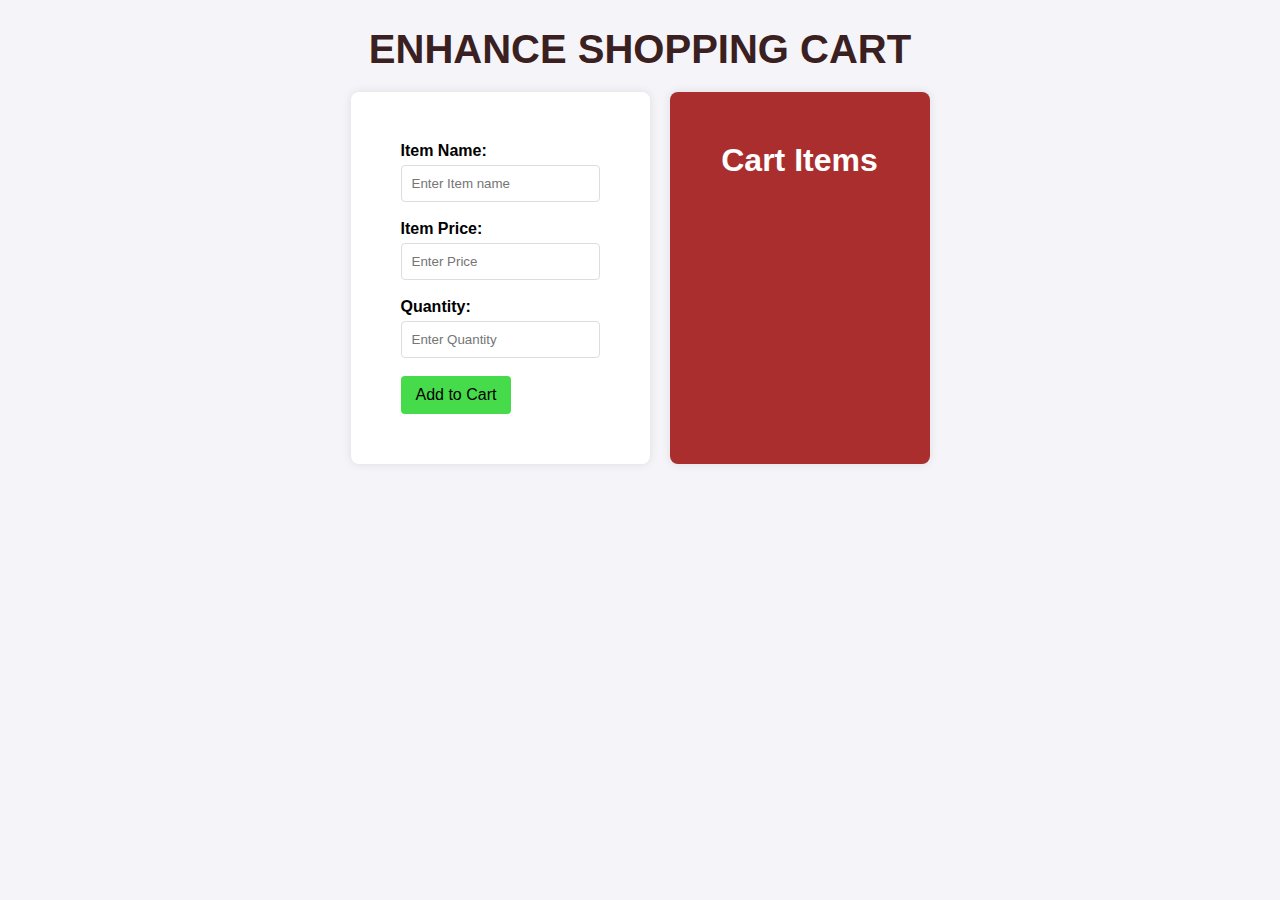
<file: index.html>
<!DOCTYPE html>
<html lang="en">
<head>
    <meta charset="UTF-8">
    <meta name="viewport" content="width=device-width, initial-scale=1.0">
    <title>Form Information</title>
    <link rel="stylesheet" href="styles.css">
    <style>
       
body {
    font-family: Arial, sans-serif;
    background-color: #f4f4f9;
    margin: 0;
    padding: 0;
 
}

.main-container {
    display: flex;
    justify-content: center;
    align-items: center;
}

center {
    display: block;
    margin: 0 auto;
    padding: 20px;
    max-width: 600px;
}


h1 {
    color: rgb(58, 32, 32);
    font-size: 2.5em;
    margin-bottom: 20px;
    text-align: center;
}

h2 {
    color: #fff;
    font-size: 2em;
    margin-top: 20px;
    text-align: center;

}


#info-form {
    background: #fff;
    border-radius: 8px;
    box-shadow: 0 0 10px rgba(0, 0, 0, 0.1);
    padding: 50px;
    
}

label {
    font-weight: bold;
    display: block;
    margin-bottom: 5px;
}

input[type="text"],
input[type="number"] {
    width: calc(100% - 22px);
    padding: 10px;
    border: 1px solid #ddd;
    border-radius: 4px;
}

input[type="checkbox"] {
    margin-right: 10px;
}

button {
    background-color: #46db4b;
    color: rgb(0, 0, 0);
    padding: 10px 15px;
    border: none;
    border-radius: 4px;
    cursor: pointer;
    font-size: 1em;
}

button:hover {
    background-color: #7de082;
}

.wrap {
    display: flex;
    gap: 20px;
}


#Summary {
    width: 200px;
    background: #aa2e2e;
    border-radius: 8px;
    box-shadow: 0 0 10px rgba(0, 0, 0, 0.1);
    padding: 30px;
    color: white;
    text-align: center;
}

.summary-item {
    border-bottom: 1px solid #ddd;
    padding: 11px 0;
}

.summary-item:last-child {
    border-bottom: none;
}

.summary-item button {
    
    background-color: #030303;
    color: white;
    padding: 5px 10px;
    border: none;
    border-radius: 4px;
    cursor: pointer;
    font-size: 0.9em;
    
}

.summary-item button:hover {
    background-color: #180c0c;
}

    </style>
</head>
<body>
        <h1>ENHANCE SHOPPING CART</h1>
        <div class="main-container">
            <div class="wrap">
                <form id="info-form">
                    <label for="item-name">Item Name: </label>
                    <input type="text" id="item-name" placeholder="Enter Item name"><br><br>
        
                    <label for="price">Item Price: </label>
                    <input type="number" id="price" placeholder="Enter Price"><br><br>
        
                    <label for="quantity">Quantity: </label>
                    <input type="number" id="quantity" placeholder="Enter Quantity"><br><br>
        
        
                    <button type="submit" id="addTodo">Add to Cart</button>
                </form>
        
              
                <div id="Summary">
                    <h2>Cart Items</h2>
                </div>
            </div>
        </div>

    <script src="script.js"></script>
</body>
</html>
</file>
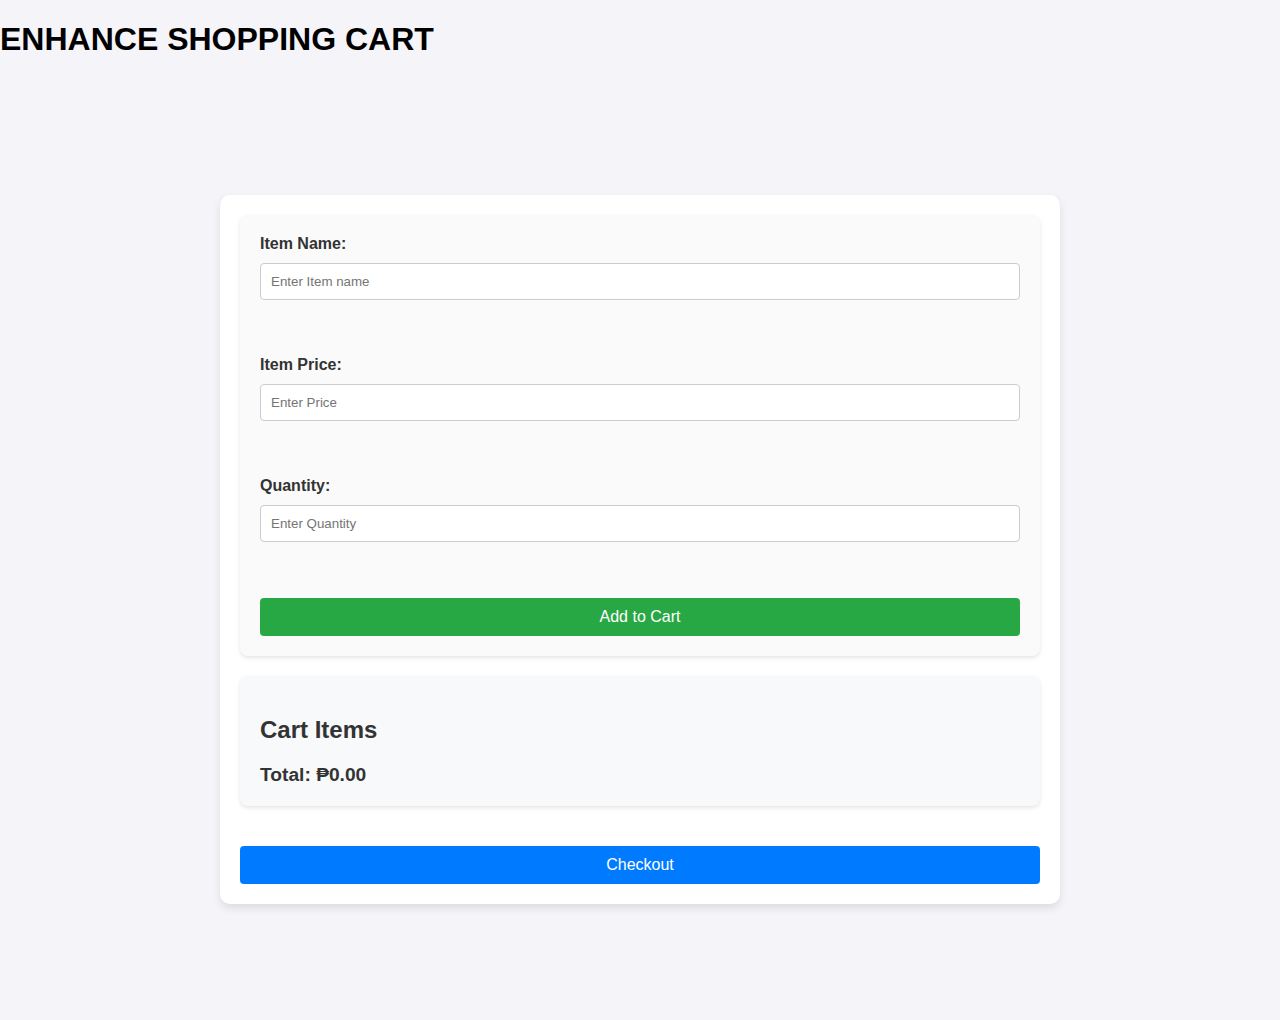
<file: index1.html>
<!DOCTYPE html>
<html lang="en">
<head>
    <meta charset="UTF-8">
    <meta name="viewport" content="width=device-width, initial-scale=1.0">
    <title>Form Information</title>
    <link rel="stylesheet" href="styles.css">
    <style>
        /* General body and container styles */
body {
    font-family: Arial, sans-serif;
    background-color: #f4f4f9;
    margin: 0;
    padding: 0;
}

.main-container {
    display: flex;
    justify-content: center;
    align-items: center;
    min-height: 100vh;
    padding: 20px;
}

.wrap {
    display: flex;
    flex-direction: column;
    gap: 20px;
    width: 100%;
    max-width: 800px;
    background-color: #fff;
    border-radius: 10px;
    box-shadow: 0 4px 8px rgba(0, 0, 0, 0.1);
    padding: 20px;
}

/* Form styles */
#info-form {
    display: flex;
    flex-direction: column;
    gap: 10px;
    background-color: #fafafa;
    padding: 20px;
    border-radius: 8px;
    box-shadow: 0 2px 4px rgba(0, 0, 0, 0.1);
}

label {
    font-weight: bold;
    color: #333;
}

input[type="text"],
input[type="number"] {
    width: 100%;
    padding: 10px;
    border: 1px solid #ccc;
    border-radius: 4px;
    box-sizing: border-box;
}

button {
    background-color: #28a745;
    color: #fff;
    padding: 10px 15px;
    border: none;
    border-radius: 4px;
    cursor: pointer;
    font-size: 1em;
}

button:hover {
    background-color: #218838;
}

/* Summary styles */
#Summary {
    background-color: #f8f9fa;
    border-radius: 8px;
    box-shadow: 0 2px 4px rgba(0, 0, 0, 0.1);
    padding: 20px;
    color: #333;
}

.summary-item {
    display: flex;
    align-items: center;
    gap: 15px;
    padding: 10px;
    border-bottom: 1px solid #ddd;
}

.summary-item:last-child {
    border-bottom: none;
}

.summary-item input[type="checkbox"] {
    cursor: pointer;
}

.summary-item p {
    margin: 0;
    flex-grow: 1;
    color: #333;
}

.summary-item button {
    background-color: #dc3545;
    color: #fff;
    padding: 5px 10px;
    border: none;
    border-radius: 4px;
    cursor: pointer;
    font-size: 0.9em;
    margin-left: 10px;
}

.summary-item button:hover {
    background-color: #c82333;
}

/* Checkout button styles */
.checkout-button {
    background-color: #007bff;
    color: #fff;
    padding: 10px 20px;
    border: none;
    border-radius: 4px;
    cursor: pointer;
    font-size: 1em;
    display: block;
    text-align: center;
    margin-top: 20px;
    width: 100%;
}

.checkout-button:hover {
    background-color: #0056b3;
}

        /* Existing styles here */
        /* Add additional styles if needed */
        .checkout-button {
            background-color: #007bff;
            color: white;
            padding: 10px 20px;
            border: none;
            border-radius: 4px;
            cursor: pointer;
            font-size: 1em;
            margin-top: 20px;
            display: block;
            text-align: center;
        }

        .checkout-button:hover {
            background-color: #0056b3;
        }
        
        .summary-item input[type="checkbox"] {
            margin-right: 10px;
        }

        .total-amount {
            font-size: 1.2em;
            font-weight: bold;
            margin-top: 20px;
            color: #333;
        }
    </style>
</head>
<body>
    <h1>ENHANCE SHOPPING CART</h1>
    <div class="main-container">
        <div class="wrap">
            <form id="info-form">
                <label for="item-name">Item Name: </label>
                <input type="text" id="item-name" placeholder="Enter Item name"><br><br>
    
                <label for="price">Item Price: </label>
                <input type="number" id="price" placeholder="Enter Price"><br><br>
    
                <label for="quantity">Quantity: </label>
                <input type="number" id="quantity" placeholder="Enter Quantity"><br><br>
    
                <button type="submit" id="addTodo">Add to Cart</button>
            </form>
    
            <div id="Summary">
                <h2>Cart Items</h2>
                <div id="totalAmount" class="total-amount">Total: ₱0.00</div>
            </div>
    
            <button id="checkoutButton" class="checkout-button">Checkout</button>
        </div>
    </div>

    <script src="script1.js"></script>
</body>
</html>
</file>
<file: styles.css>
#body {
    text-align: center;
    font-family: Avenir, Helvetica, Arial, sans-serif;
    color: #2c3e50;
    margin-top: 60px;
  }
  .body {
    max-width: 600px;
    margin: auto;
    padding: 20px;
    background: #f9f9f9;
    border-radius: 8px;
    box-shadow: 0 2px 8px rgba(0, 0, 0, 0.2);
  }
  .h1{
    color: red;
    width: 100;
    padding: 10px;
    margin-right: 10px;
    border: 1px solid #ccc;
    border-radius: 4px;
  }
  .todo-form button {
    padding: 10px 20px;
    background: #42b983;
    border: none;
    color: white;
    border-radius: 5px;
    cursor: pointer;
  }
  .todo-form button:hover {
    background: #025e3a;
    
  }
  ul {
    
    list-style: none;
    padding: 0;
  }
  li {
    
    display: flex;
    align-items: center;
    padding: 10px 0;
    border-bottom: 1px solid #ddd;
  }
  li button {
    
    margin-left: auto;
    background: #ff4d4d;
    border: none;
    color: white;
    border-radius: 4px;
    cursor: pointer;
    padding: 5px 10px;
  }
  li button:hover {
    background: #e03e3e;
  }
</file>
